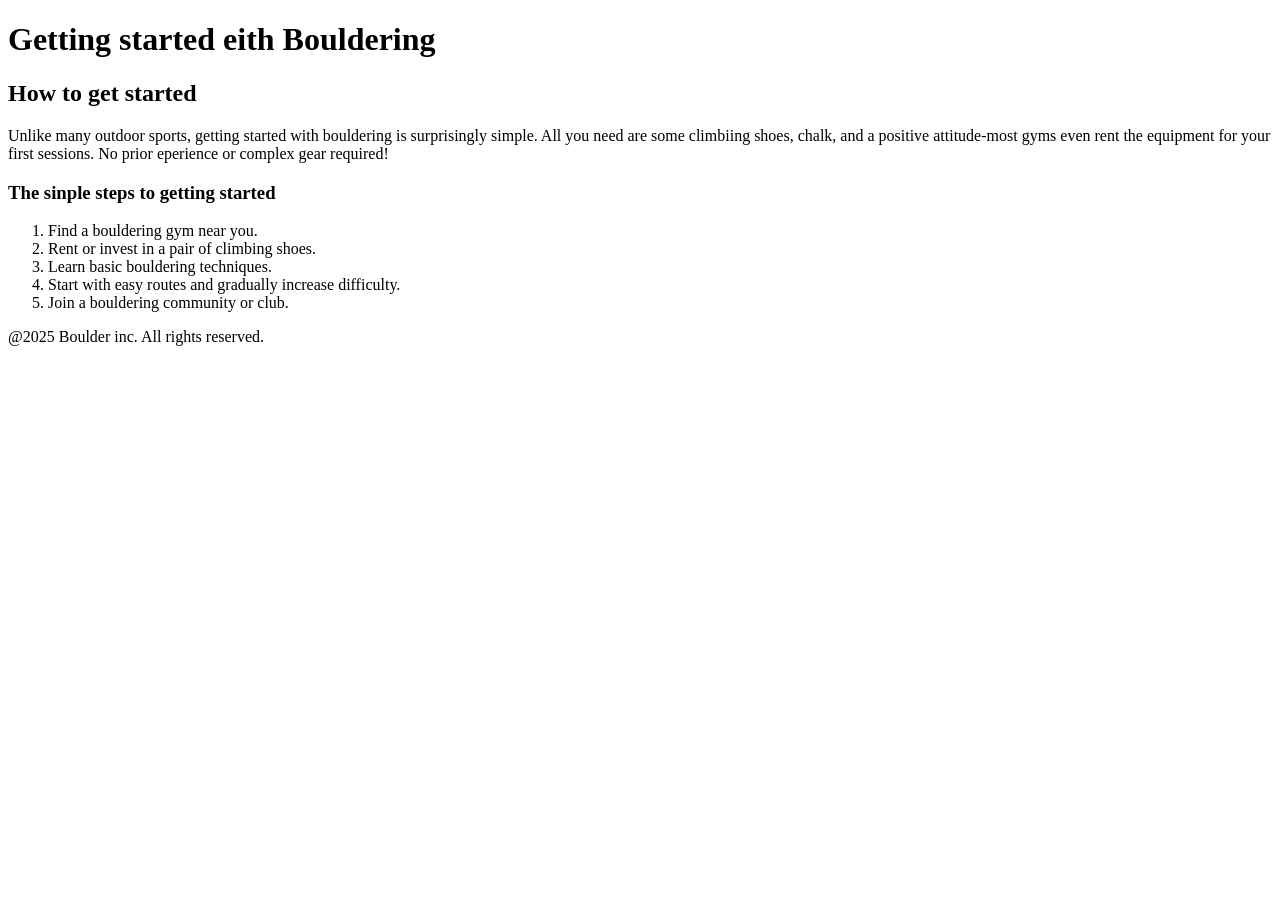
<file: gettting-started.html>
<!DOCTYPE html>
<html>
    <heaad>
        <title>Bouldering!</title>
    </heaad>
    <body>
        <header>
            <!-- logo here-->
        </header>

        <main>
            <h1>Getting started eith Bouldering</h1>

            <section>
                <h2>How to get started</h2>
                <p>Unlike many outdoor sports, getting started with bouldering is surprisingly simple. All you need are some climbiing shoes, chalk, and a positive attitude-most gyms even rent the equipment for your first sessions. No prior eperience or complex gear required!</p>
            </section>

            <section>
                <h3><strong>The sinple steps to getting started</strong></h3>
                <ol>
                    <li>Find a bouldering gym near you.</li>
                    <li>Rent or invest in a pair of climbing shoes.</li>
                    <li>Learn basic bouldering techniques.</li>
                    <li>Start with easy routes and gradually increase difficulty.</li>
                    <li>Join a bouldering community or club.</li>
                </ol>
            </section>
              
        </main>

        <footer>
            <p>@2025 Boulder inc. All rights reserved. </p>
        </footer>
    </body>
</html>
</file>
